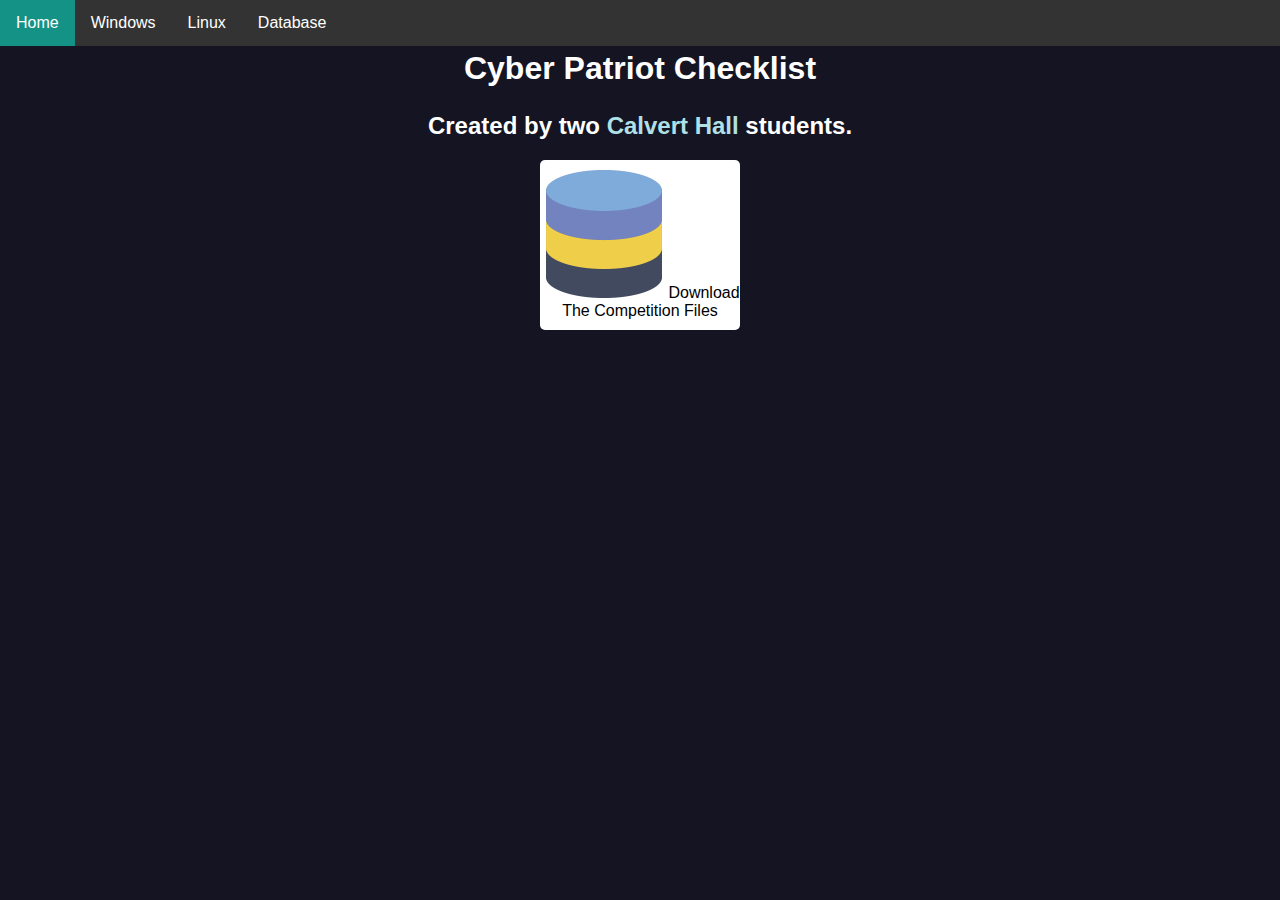
<file: index.html>
<!DOCTYPE html>
<html>
<head>
    <title>Cyber Patriot Checklist</title>
    <link rel="icon" href="../resources/favicon.png">
    <link rel='stylesheet' type="text/css" href='css/style.css'>
</head>
<body>

<h1>Cyber Patriot Checklist</h1>
<h2>Created by two <a href="http://calverthall.com">Calvert Hall</a> students.</h2>

<ul class="menu">
    <li class="menu"><a  class="active" href="../index.html">Home</a></li>
    <li class="menu"><a href="../pages/windows.html">Windows</a></li>
    <li class="menu"><a href="../pages/linux.html">Linux</a></li>
    <li class="menu"><a href="../pages/database.php">Database</a></li>
</ul>

<div style="width: 100%; text-align: center;"><a href="../resources/" download="cyberpatriot.zip" id="editLink"><div id="editButton"><img src="../resources/database.png" style="width:128px;height:128px;">Download The Competition Files</div></a></div>  
    


</body>
</html>
</file>
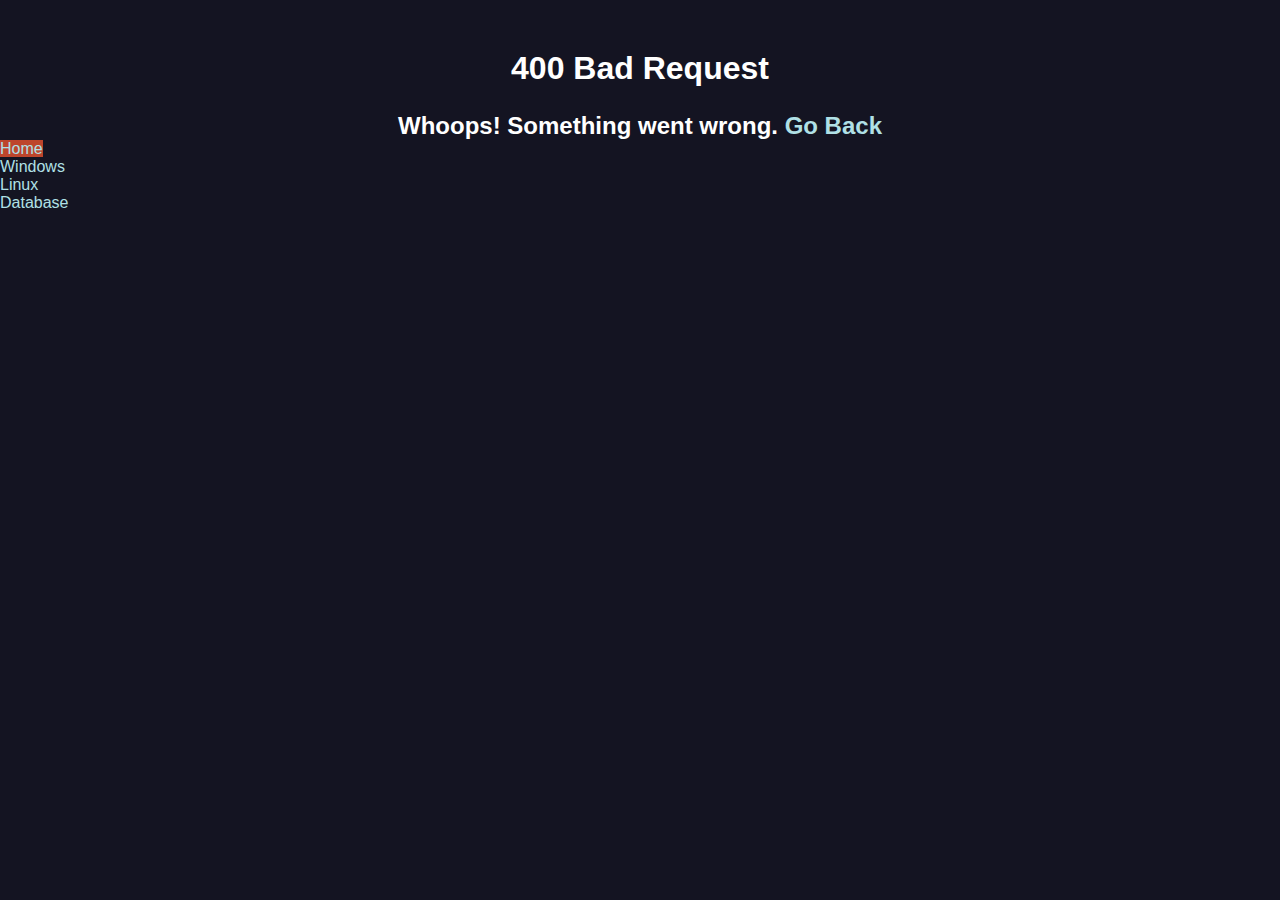
<file: error/400error.html>
<!DOCTYPE html>
<html>
<head>
    <title>400</title>
    <link rel="icon" href="../resources/favicon.png">
    <link rel='stylesheet' type="text/css" href='../css/style.css'>
</head>
<body>

<h1>400 Bad Request</h1>
<h2>Whoops! Something went wrong. <a href="javascript:history.back()">Go Back</a></h2>

<ul>
    <li><a  class="active" href="../index.html">Home</a></li>
    <li><a href="../pages/windows.html">Windows</a></li>
    <li><a href="../pages/linux.html">Linux</a></li>
    <li><a href="../pages/database.php">Database</a></li>
</ul>

</body>
</html>
</file>
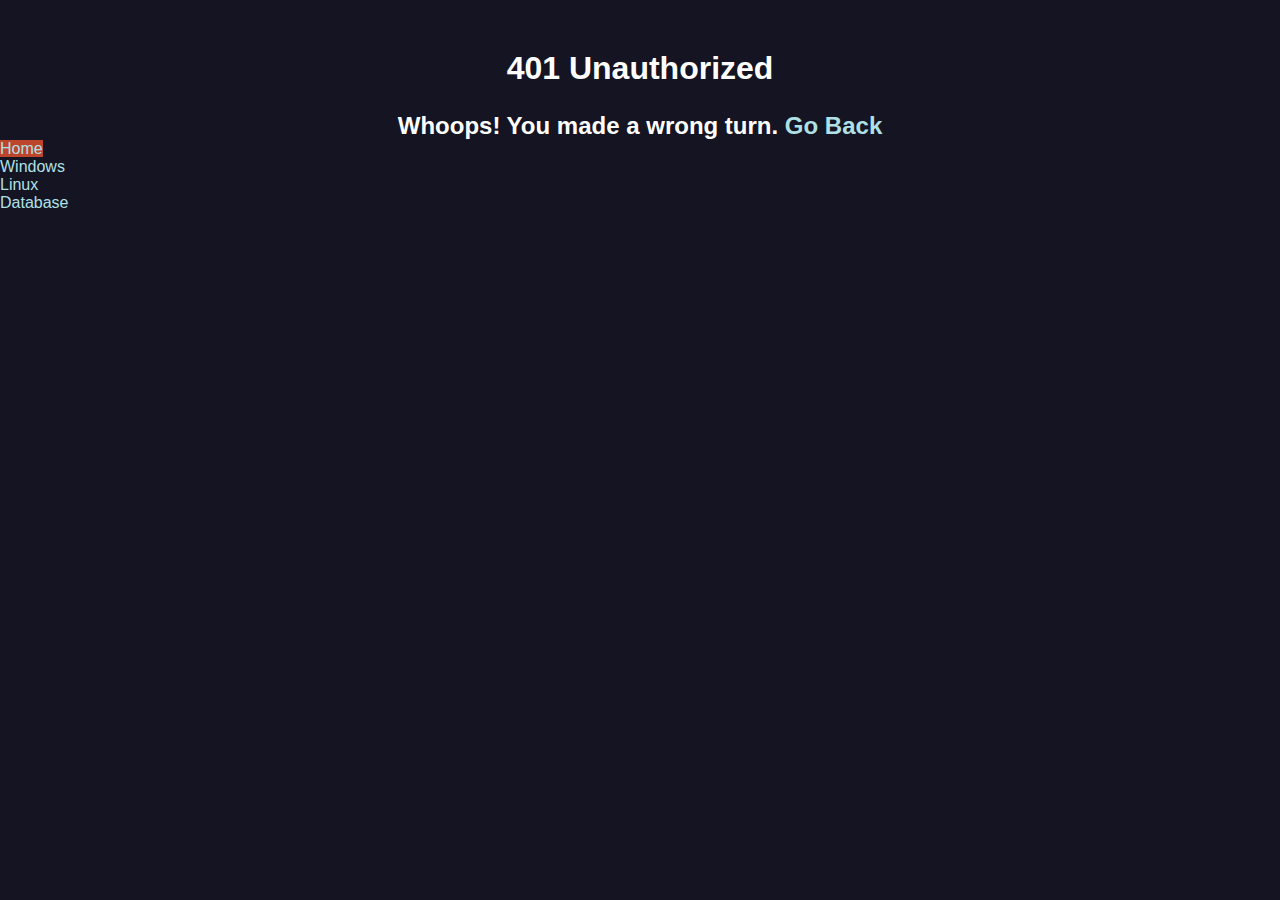
<file: error/401error.html>
<!DOCTYPE html>
<html>
<head>
    <title>401</title>
    <link rel="icon" href="../resources/favicon.png">
    <link rel='stylesheet' type="text/css" href='../css/style.css'>
</head>
<body>

<h1>401 Unauthorized</h1>
<h2>Whoops! You made a wrong turn. <a href="javascript:history.back()">Go Back</a></h2>

<ul>
    <li><a  class="active" href="../index.html">Home</a></li>
    <li><a href="../pages/windows.html">Windows</a></li>
    <li><a href="../pages/linux.html">Linux</a></li>
    <li><a href="../pages/database.php">Database</a></li>
</ul>

</body>
</html>
</file>
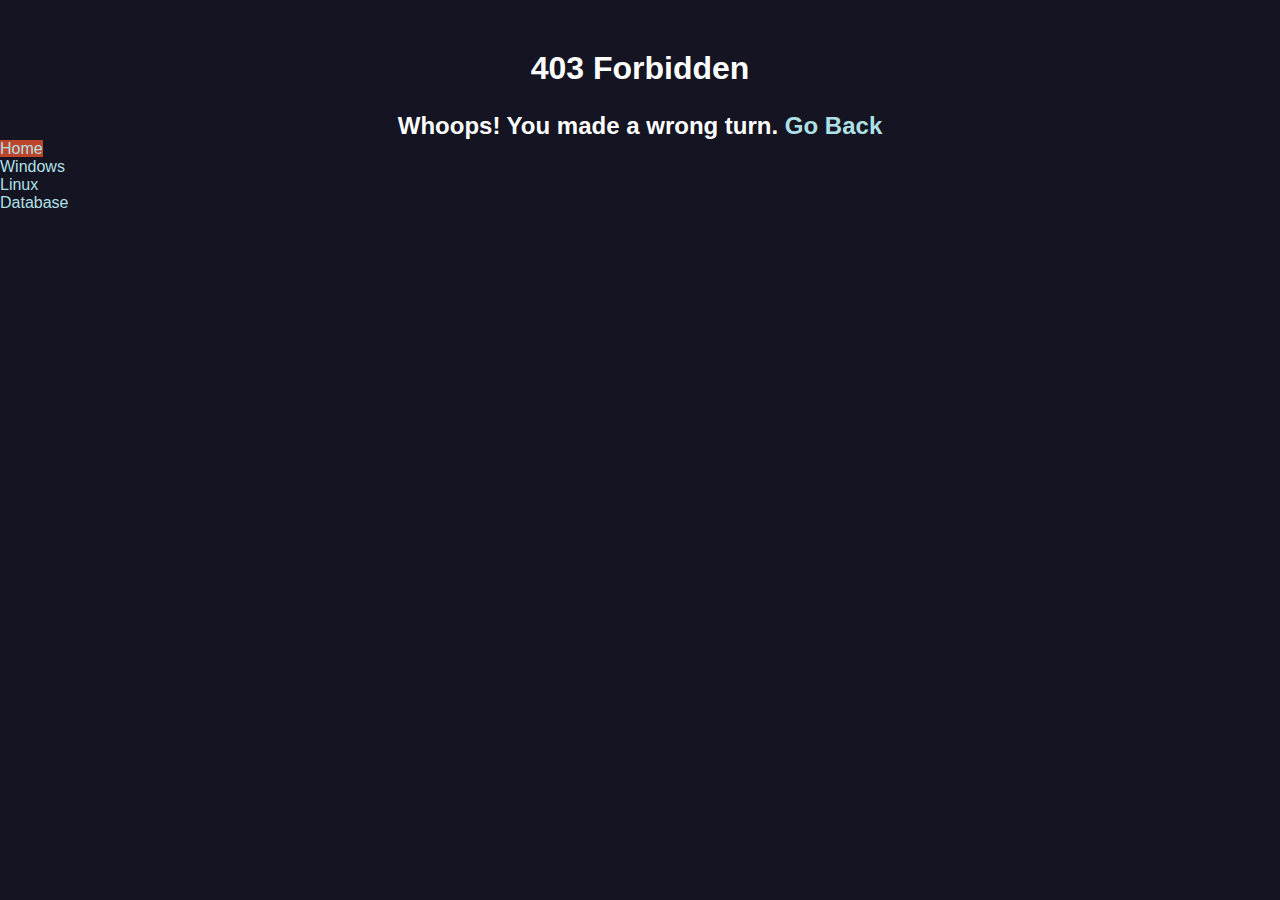
<file: error/403error.html>
<!DOCTYPE html>
<html>
<head>
    <title>403</title>
    <link rel="icon" href="../resources/favicon.png">
    <link rel='stylesheet' type="text/css" href='../css/style.css'>
</head>
<body>

<h1>403 Forbidden</h1>
<h2>Whoops! You made a wrong turn. <a href="javascript:history.back()">Go Back</a></h2>

<ul>
    <li><a  class="active" href="../index.html">Home</a></li>
    <li><a href="../pages/windows.html">Windows</a></li>
    <li><a href="../pages/linux.html">Linux</a></li>
    <li><a href="../pages/database.php">Database</a></li>
</ul>

</body>
</html>
</file>
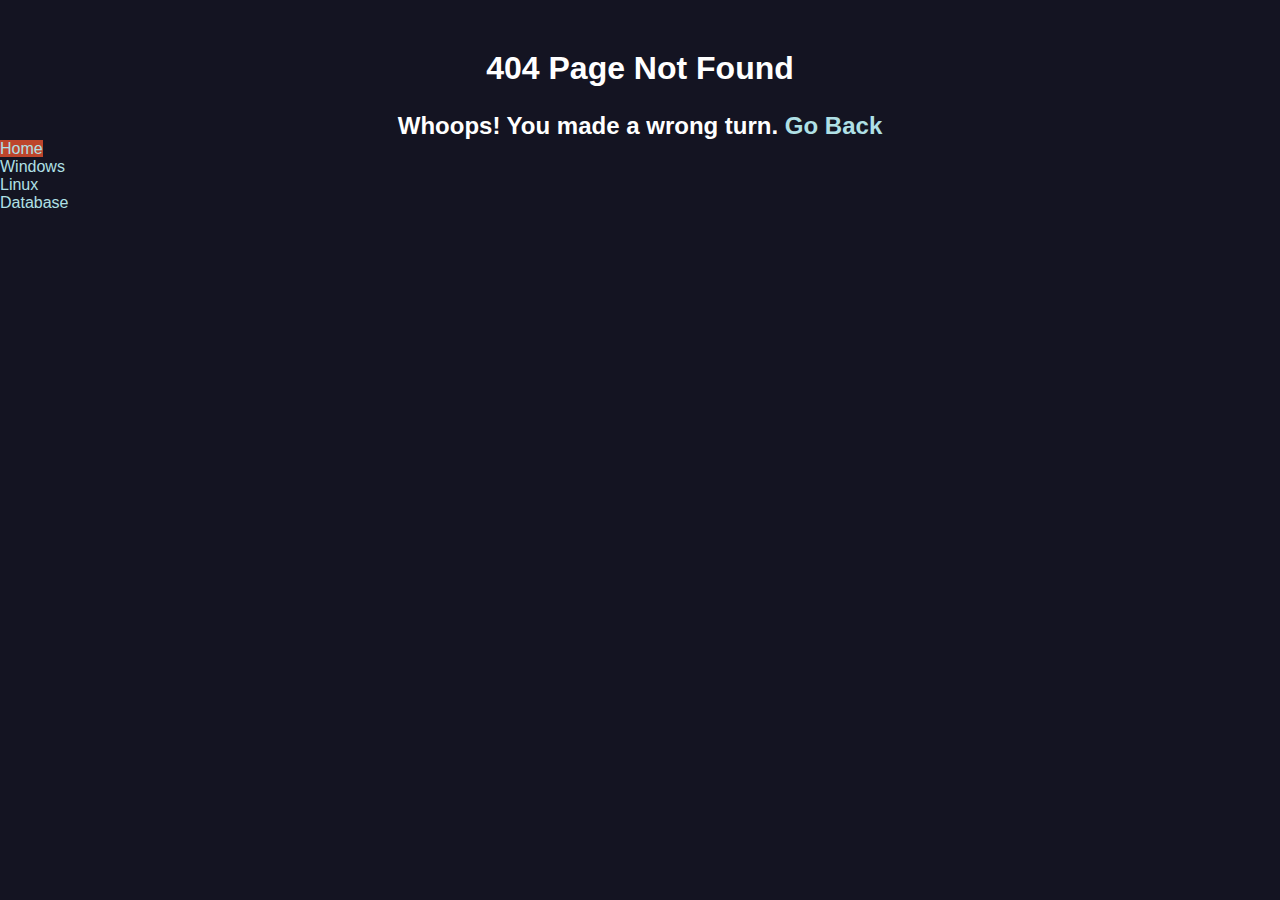
<file: error/404error.html>
<!DOCTYPE html>
<html>
<head>
    <title>404</title>
    <link rel="icon" href="../resources/favicon.png">
    <link rel='stylesheet' type="text/css" href='../css/style.css'>
</head>
<body>

<h1>404 Page Not Found</h1>
<h2>Whoops! You made a wrong turn. <a href="javascript:history.back()">Go Back</a></h2>

<ul>
    <li><a  class="active" href="../index.html">Home</a></li>
    <li><a href="../pages/windows.html">Windows</a></li>
    <li><a href="../pages/linux.html">Linux</a></li>
    <li><a href="../pages/database.php">Database</a></li>
</ul>

</body>
</html>
</file>
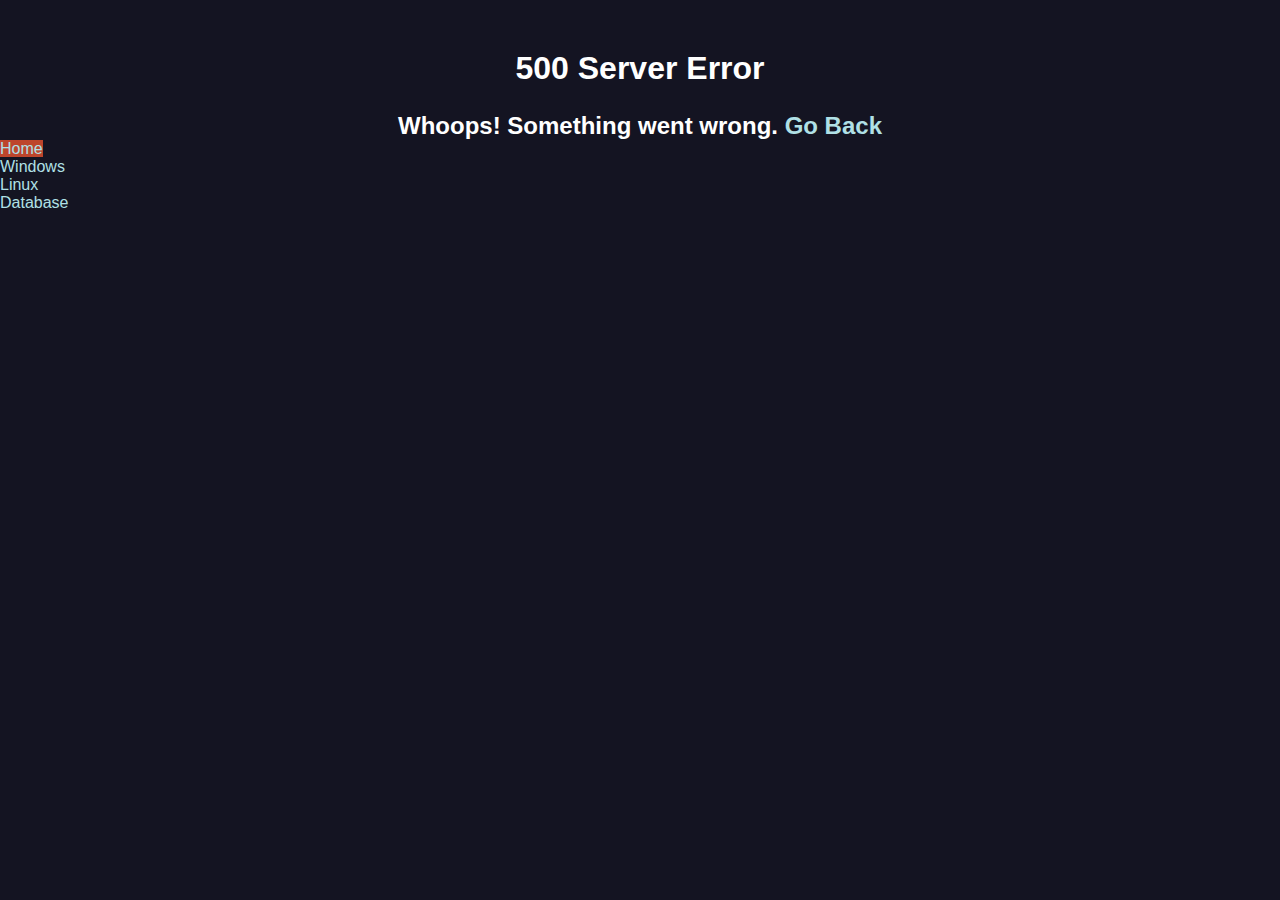
<file: error/500error.html>
<!DOCTYPE html>
<html>
<head>
    <title>500</title>
    <link rel="icon" href="../resources/favicon.png">
    <link rel='stylesheet' type="text/css" href='../css/style.css'>
</head>
<body>

<h1>500 Server Error</h1>
<h2>Whoops! Something went wrong. <a href="javascript:history.back()">Go Back</a></h2>

<ul>
    <li><a  class="active" href="../index.html">Home</a></li>
    <li><a href="../pages/windows.html">Windows</a></li>
    <li><a href="../pages/linux.html">Linux</a></li>
    <li><a href="../pages/database.php">Database</a></li>
</ul>

</body>
</html>
</file>
<file: css/style.css>
a {
    color: powderblue;
    text-decoration: none;
    font-family: 'Montserrat', sans-serif;
}
h1 {
    color: white;
    text-align: center;
    margin-top: 50px;
    font-family: 'Montserrat', sans-serif;
}
h2 {
    color: white;
    text-align: center;
    margin-top: 25px;
    font-family: 'Montserrat', sans-serif;
}
h3 {
    color: black;
    text-align: center;
    font-family: 'Montserrat', sans-serif;
}
h4 {
    color: white;
    font-family: 'Montserrat', sans-serif;
}
p {
    color: black;
    font-family: 'Montserrat', sans-serif;
}
body {
    background-color: #141422;
}
ul.menu {
    list-style-type: none;
    margin: 0;
    padding: 0;
    overflow: hidden;
    background-color: #333;
    position: fixed;
    top: 0;
    width: 100%;
}
li.menu {
    float: left;
}
li.menu a {
    display: block;
    color: white;
    text-align: center;
    padding: 14px 16px;
    text-decoration: none;
    font-family: 'Montserrat', sans-serif;
    transition: background-color 0.5s;
}
li.menu a:hover {
    background-color: #149286;
}
ul.checklist {
    color: white;
    font-family: 'Montserrat', sans-serif;
    margin-left: 50px;
    padding-bottom: 10px;
}
li.checklist {
    color: white;
    font-family: 'Montserrat', sans-serif;
    padding-bottom: 10px;
}
.active {
    background-color: #BD452C;
}
* {
    margin: 0;
    padding: 0;
}
table {
    margin: auto;
    font-family: 'Montserrat', sans-serif;
    font-size: 12px;
}
.data-table {
    border-collapse: collapse;
    font-size: 14px;
    min-width: 537px;
}
.data-table th,
.data-table td {
    border: 1px solid #e1edff;
    padding: 7px 17px;
}
.data-table caption {
    margin: 7px;
}
.data-table thead th {
    background-color: #149286;
    color: #FFFFFF;
    border-color: #d3d3d3 !important;
    text-transform: uppercase;
}
.data-table tbody td {
    color: #353535;
}
.data-table tbody td:first-child,
.data-table tbody td:nth-child(4),
.data-table tbody td:last-child {
    text-align: right;
}
.data-table tbody tr:nth-child(odd) td {
    background-color: #f4fbff;
    transition: .5s;
}
.data-table tbody tr:nth-child(even) td {
    background-color: #BDBDBD;
    transition: .5s;
}
.data-table tbody tr:hover td {
    background-color: #BD452C;
    border-color: white;
}
.data-table tfoot th {
    background-color: #e5f5ff;
    text-align: right;
}
.data-table tfoot th:first-child {
    text-align: left;
}
.data-table tbody td:empty {
    background-color: #ffcccc;
}
input[type=text],
select {
    width: 100%;
    padding: 12px 20px;
    margin: 8px 0;
    display: inline-block;
    border: 1px solid #ccc;
    border-radius: 4px;
    box-sizing: border-box;
}
input[type=password],
select {
    width: 100%;
    padding: 12px 20px;
    margin: 8px 0;
    display: inline-block;
    border: 1px solid #ccc;
    border-radius: 4px;
    box-sizing: border-box;
}
input[type=submit] {
    width: 100%;
    background-color: #149286;
    color: white;
    padding: 14px 20px;
    margin: 8px 0;
    border: none;
    border-radius: 4px;
    cursor: pointer;
    transition: .5s;
}
input[type=submit]:hover {
    background-color: #BD452C;
}
.form {
    top: 15%;
    position: relative;
    transform: translateY(-15%);
    max-width: 500px;
    margin: 0 auto;
    border-radius: 5px;
    background-color: #f2f2f2;
    padding: 20px;
}
.liscense {
    position: absolute;
    right: 0;
    bottom: 0;
    left: 0;
    padding: 1px;
    background-color: #141422;
    text-align: center;
}
.form {
    top: 15%;
    position: relative;
    transform: translateY(-15%);
    max-width: 500px;
    margin: 0 auto;
    border-radius: 5px;
    background-color: #f2f2f2;
    padding: 20px;
}
#editButton {
    background-color: white;
    color: black;
    margin: 20px auto;
    max-width: 200px;
    text-align: center;
    padding: 10px 0;
    border-radius: 5px;
    transition: .5s;
}
#editButton:hover {
    background-color: #149286;
}
#editButton:active {
    background-color: #BD452C;
}
#editLink {
    width: 200px;
    margin: 0 auto;
    display: inline-block;
}
.noSelect {
    -webkit-user-select: none;
    -moz-user-select: none;
    -ms-user-select: none;
}
</file>
